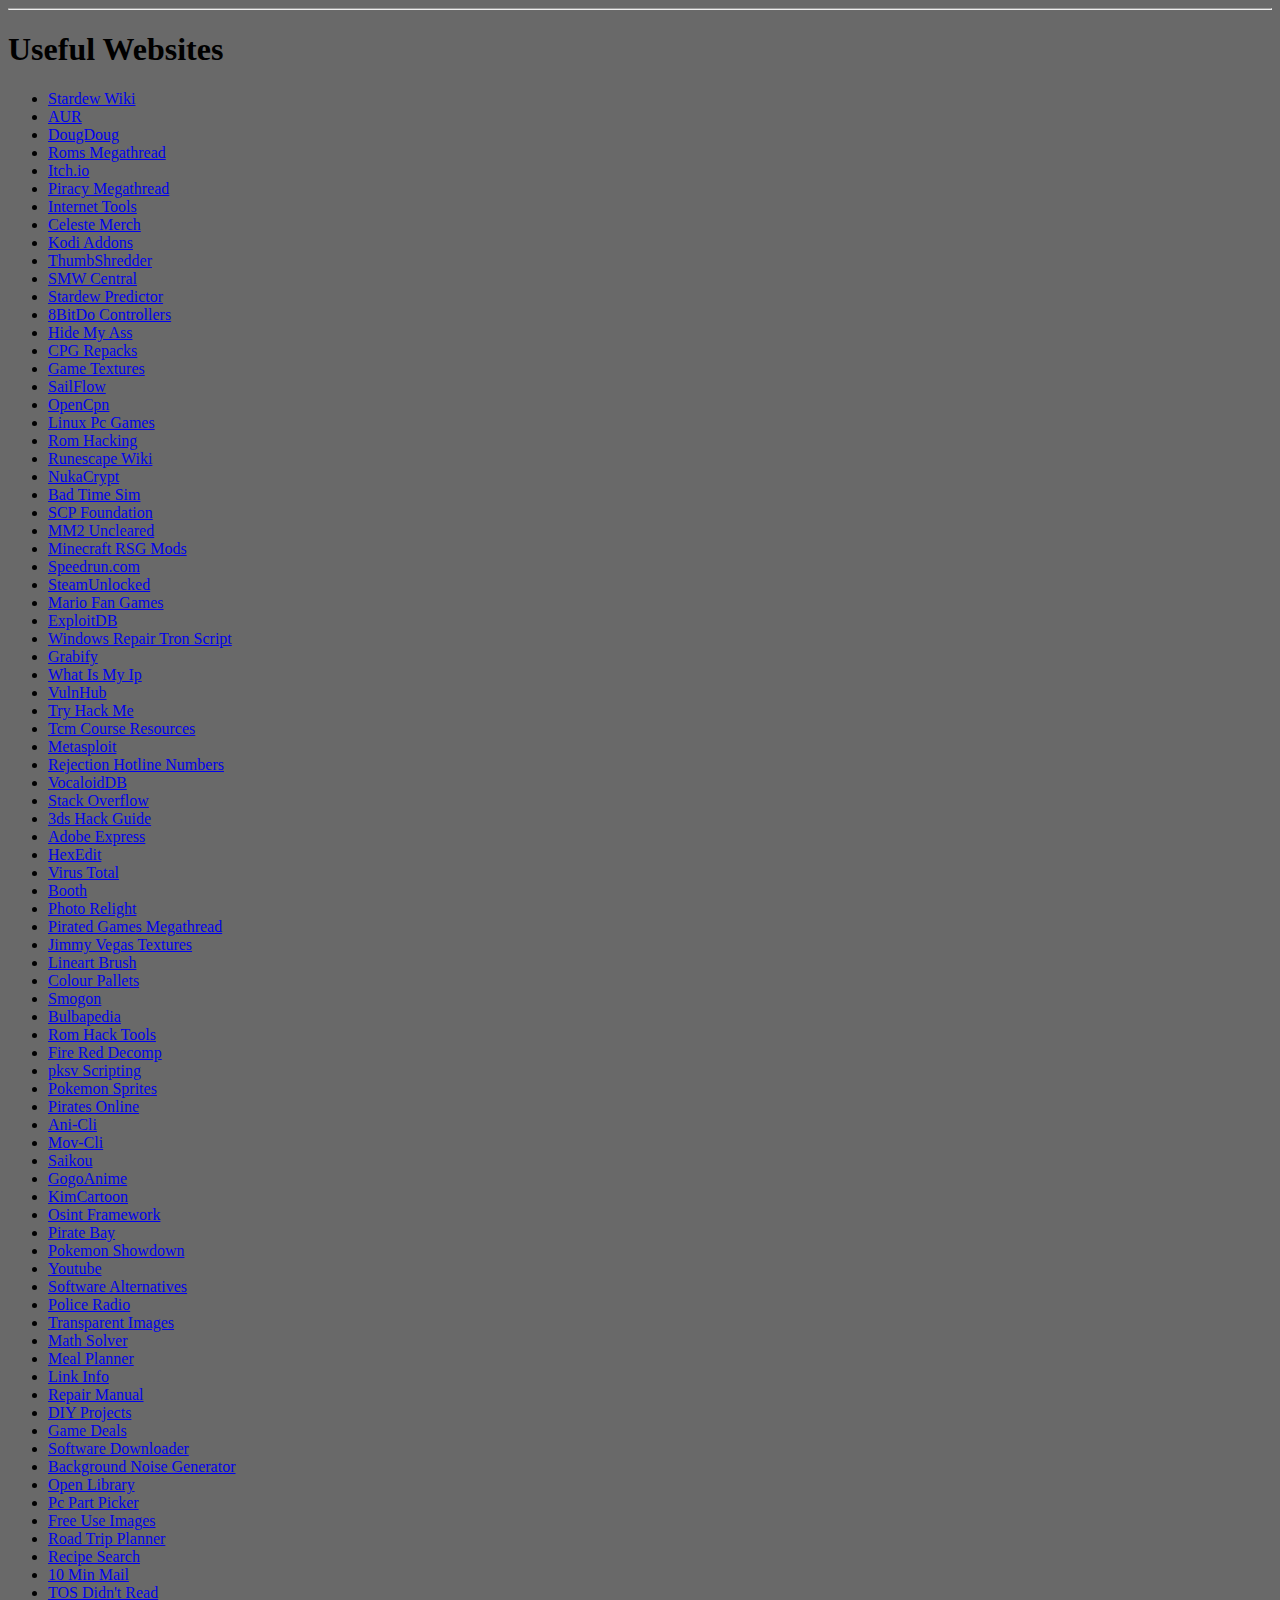
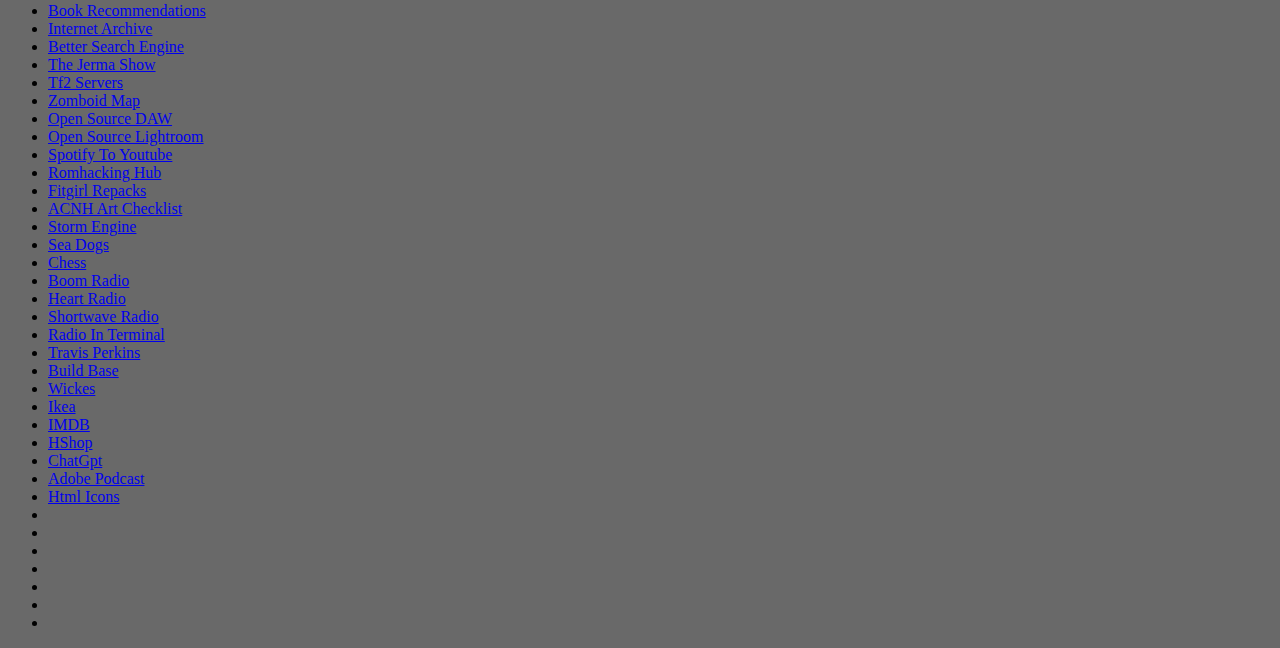
<file: Website.html>
<!DOCTYPE html>
<html>
	<head>
	<title>Fenn's Toolkit</title>
	<link rel="stylesheet" href="style.css"/>
	</head>

	<body class="Back">
		<hr/>
		<h1>Useful Websites</h1>
		<ul>
			<li><a href="https://stardewvalleywiki.com/Stardew_Valley_Wiki"target="_blank">Stardew Wiki</a></li>
			<li><a href="https://aur.archlinux.org/packages"target="_blank">AUR</a></li>
			<li><a href="https://www.dougdoug.com"target="_blank">DougDoug</a></li>
			<li><a href="https://r-roms.github.io"target="_blank">Roms Megathread</a></li>
			<li><a href="https://itch.io."target="_blank">Itch.io</li>
			<li><a href="https://www.reddit.com/r/Piracy/wiki/megathread/"target="_blank">Piracy Megathread</a></li>
			<li><a href="https://www.reddit.com/r/FREEMEDIAHECKYEAH/wiki/index/"target="_blank">Internet Tools</a></li>
			<li><a href="https://www.fangamer.com/collections/celeste"target="_blank">Celeste Merch</a></li>
			<li><a href="https://www.reddit.com/r/Addons4Kodi/comments/z7y0za/a4k_recommended_addons/"target="_blank">Kodi Addons</a></li>
			<li><a href="https://glitchcat7.com/games/thumbshredder/"target="_blank">ThumbShredder</a></li>
			<li><a href="https://www.smwcentral.net/"target="_blank">SMW Central</a></li>
			<li><a href="https://mouseypounds.github.io/stardew-predictor"target="_blank">Stardew Predictor</a></li>
			<li><a href="https://www.8bitdo.com/#Products"target="_blank">8BitDo Controllers</a></li>
			<li><a href="https://www.hidemyass.com/en-gb/proxy"target="_blank">Hide My Ass</a></li>
			<li><a href="https://cpgrepacks.site/"target="_blank">CPG Repacks</a></li>
			<li><a href="https://www.textures.com/library"target="_blank">Game Textures</a></li>
			<li><a href="https://sailflow.com/"target="_blank">SailFlow</a></li>		
			<li><a href="https://www.opencpn.org/"target="_blank">OpenCpn</a></li>
			<li><a href="https://freelinuxpcgames.com/"target="_blank">Linux Pc Games</a></li>
			<li><a href="https://www.romhacking.net/"target="_blank">Rom Hacking</a></li>
			<li><a href="https://runescape.wiki/"target="_blank">Runescape Wiki</a></li>
			<li><a href="https://nukacrypt.com/"target="_blank">NukaCrypt</a></li>
			<li><a href="https://jcw87.github.io/c2-sans-fight/"target="_blank">Bad Time Sim</a></li>
			<li><a href="https://scp-wiki.wikidot.com/"target="_blank">SCP Foundation</a></li>
			<li><a href="https://knflrpn.com/mm2/index.php"target="_blank">MM2 Uncleared</a></li>
			<li><a href="https://redlime.github.io/MCSRMods/"target="_blank">Minecraft RSG Mods</a></li>
			<li><a href="https://www.speedrun.com/"target="_blank">Speedrun.com</a></li>
			<li><a href="https://steamunlocked.net/"target="_blank">SteamUnlocked</a></li>
			<li><a href="https://mfgg.net/index.phH4tsun3m1ku!p?act=resdb&param=01&c=1"target="_blank">Mario Fan Games</a></li>
			<li><a href="https://www.exploit-db.com/google-hacking-database"target="_blank">ExploitDB</a></li>
			<li><a href="https://www.reddit.com/r/TronScript/comments/ybzhbi/tron_v1204_20221023_add_additional_win10/"target="_blank">Windows Repair Tron Script</a></li>
			<li><a href="https://grabify.link/"target="_blank">Grabify</a></li>
			<li><a href="https://www.iplocation.net/"target="_blank">What Is My Ip</a></li>
			<li><a href="https://www.vulnhub.com/"target="_blank">VulnHub</a></li>
			<li><a href="https://tryhackme.com/"target="_blank">Try Hack Me</a></li>
			<li><a href="https://github.com/TCM-Course-Resources"target="_blank">Tcm Course Resources</a></li>
			<li><a href="https://www.metasploit.com/"target="_blank">Metasploit</a></li>
			<li><a href="https://www.bustle.com/life/rejection-hotline-numbers"target="_blank">Rejection Hotline Numbers</a></li>
			<li><a href="https://vocadb.net/"target="_blank">VocaloidDB</a></li>
			<li><a href="https://stackoverflow.com/"target="_blank">Stack Overflow</a></li>
			<li><a href="https://3ds.hacks.guide/"target="_blank">3ds Hack Guide</a></li>
			<li><a href="https://www.adobe.com/express/"target="_blank">Adobe Express</a></li>
			<li><a href="https://hexed.it/"target="_blank">HexEdit</a></li>
			<li><a href="https://www.virustotal.com/gui/home/upload"target="_blank">Virus Total</a></li>
			<li><a href="https://booth.pm/en"target="_blank">Booth</a></li>
			<li><a href="https://clipdrop.co/relight"target="_blank">Photo Relight</a></li>	
			<li><a href="https://github.com/r-piratedgames/megathread"target="_blank">Pirated Games Megathread</a></li>
			<li><a href="https://jvunity.weebly.com/downloads--assets.html"target="_blank">Jimmy Vegas Textures</a></li>
			<li><a href="https://cubebrush.co/mb?order_by=popular&product_id=spbfrg"target="_blank">Lineart Brush</a></li>
			<li><a href="https://colorhunt.co/"target="_blank">Colour Pallets</a></li>
			<li><a href="https://www.smogon.com/"target="_blank">Smogon</a></li>
			<li><a href="https://bulbapedia.bulbagarden.net/wiki/Main_Page"target="_blank">Bulbapedia</a></li>
			<li><a href="https://www.hackromtools.info/hack-tools-gba/"target="_blank">Rom Hack Tools</a></li>
			<li><a href="https://github.com/pret/pokefirered"target="_blank">Fire Red Decomp</a></li>
			<li><a href="https://pksvuiscripting.weebly.com/"target="_blank">pksv Scripting</a></li>
			<li><a href="https://pokemondb.net/sprites"target="_blank">Pokemon Sprites</a></li>
			<li><a href="https://tlopo.com/"target="_blank">Pirates Online</a></li>
			<li><a href="https://github.com/pystardust/ani-cli"target="_blank">Ani-Cli</a></li>
			<li><a href="https://github.com/mov-cli/mov-cli"target="_blank">Mov-Cli</a></li>
			<li><a href="https://github.com/saikou-app/saikou"target="_blank">Saikou</a></li>
			<li><a href="https://ww4.gogoanimes.org/"target="_blank">GogoAnime</a></li>
			<li><a href="https://kimcartoon.li/"target="_blank">KimCartoon</a></li>
			<li><a href="https://osintframework.com/"target="_blank">Osint Framework</a></li>
			<li><a href="https://the-piratebay.com/"target="_blank">Pirate Bay</a></li>
			<li><a href="https://play.pokemonshowdown.com/"target="_blank">Pokemon Showdown</a></li>
			<li><a href="https://youtube.com"target="_blank">Youtube</a></li>
			<li><a href="https://alternativeto.net/"target="_blank">Software Alternatives</a></li>
			<li><a href="https://www.broadcastify.com/listen/coid/223"target="_blank">Police Radio</a></li>
			<li><a href="https://www.cleanpng.com/"target="_blank">Transparent Images</a></li>
			<li><a href="https://www.cymath.com/"target="_blank">Math Solver</a></li>
			<li><a href="https://www.eatthismuch.com/"target="_blank">Meal Planner</a></li>
			<li><a href="https://www.getlinkinfo.com/"target="_blank">Link Info</a></li>
			<li><a href="https://www.ifixit.com/"target="_blank">Repair Manual</a></li>
			<li><a href="https://www.instructables.com/"target="_blank">DIY Projects</a></li>
			<li><a href="https://isthereanydeal.com/"target="_blank">Game Deals</a></li>
			<li><a href="https://ninite.com/"target="_blank">Software Downloader</a></li>
			<li><a href="https://www.noisli.com/"target="_blank">Background Noise Generator</a></li>
			<li><a href="https://openlibrary.org/"target="_blank">Open Library</a></li>
			<li><a href="https://uk.pcpartpicker.com/"target="_blank">Pc Part Picker</a></li>
			<li><a href="https://pixabay.com/"target="_blank">Free Use Images</a></li>
			<li><a href="https://roadtrippers.com/"target="_blank">Road Trip Planner</a></li>
			<li><a href="https://www.supercook.com/#/desktop"target="_blank">Recipe Search</a></li>
			<li><a href="https://10minutemail.com/"target="_blank">10 Min Mail</a></li>
			<li><a href="https://tosdr.org/"target="_blank">TOS Didn't Read</a></li>
			<li><a href="https://www.whatshouldireadnext.com/"target="_blank">Book Recommendations</a></li>
			<li><a href="https://archive.org/"target="_blank">Internet Archive</a></li>
			<li><a href="https://www.wolframalpha.com/"target="_blank">Better Search Engine</a></li>
			<li><a href="http://thejermashow.com/"target="_blank">The Jerma Show</a></li>
			<li><a href="https://uncletopia.com/servers"target="_blank">Tf2 Servers</a></li>
			<li><a href="https://map.projectzomboid.com/"target="_blank">Zomboid Map</a></li>			
			<li><a href="https://lmms.io/lsp/"target="_blank">Open Source DAW</a></li>
			<li><a href="https://www.darktable.org/"target="_blank">Open Source Lightroom</a></li>
			<li><a href="https://soundiiz.com/tutorial/spotify-to-youtube"target="_blank">Spotify To Youtube</a></li>
			<li><a href="https://www.romhacking.net/"target="_blank">Romhacking Hub</a></li>
			<li><a href="https://fitgirl-repacks.site/"target="_blank">Fitgirl Repacks</a></li>
			<li><a href="https://www.polygon.com/animal-crossing-new-horizons-switch-acnh-guide/2020/4/23/21231433/redd-jolly-museum-art-fake-real-forgeries-list-complete-painting-statue"target="_blank">ACNH Art Checklist</a></li>			
			<li><a href="https://github.com/storm-devs/storm-engine"target="_blank">Storm Engine</a></li>
			<li><a href="https://github.com/storm-devs/sd-teho-public"target="_blank">Sea Dogs</a></li>
			<li><a href="https://www.chess.com/play/computer"target="_blank">Chess</a></li>		
			<li><a href="https://www.boomradiouk.com/"target="_blank">Boom Radio</a></li>		
			<li><a href="https://www.heart.co.uk/"target="_blank">Heart Radio</a></li>		
			<li><a href="https://aur.archlinux.org/packages/shortwave"target="_blank">Shortwave Radio</a></li>
			<li><a href="https://github.com/DanielSchuette/curseradio-improved"target="_blank">Radio In Terminal</a></li>
			<li><a href="https://www.travisperkins.co.uk/"target="_blank">Travis Perkins</a></li>
			<li><a href="https://www.buildbase.co.uk/"target="_blank">Build Base</a></li>		
			<li><a href="https://www.wickes.co.uk/"target="_blank">Wickes</a></li>
			<li><a href="https://www.ikea.com/gb/en/"target="_blank">Ikea</a></li>
			<li><a href="https://www.imdb.com/"target="_blank">IMDB</a></li>
			<li><a href="https://hshop.erista.me/"target="_blank">HShop</a></li>
			<li><a href="https://chat.openai.com/auth/login"target="_blank">ChatGpt</a></li>
			<li><a href="https://podcast.adobe.com/"target="_blank">Adobe Podcast</a></li>
			<li><a href="https://fontawesome.com/"target="_blank">Html Icons</a></li>
			<li><a href=""target="_blank"></a></li>
			<li><a href=""target="_blank"></a></li>
			<li><a href=""target="_blank"></a></li>
			<li><a href=""target="_blank"></a></li>
			<li><a href=""target="_blank"></a></li>
			<li><a href=""target="_blank"></a></li>
			<li><a href=""target="_blank"></a></li>

		</ul>			
	</body>
</html>
</file>
<file: style.css>
.Back {
    background-color: #696969;
}

.SideBarBack {
    font-family: open sans;
}

.SideBarA {
    color: white;
    text-decoration: none;
}

.SideBarWrapper .SideBar{
    position: fixed;
    left: 0;
    top: 0;
    width: 20vw;
    height: 100vh;
    background: #231f20;
}
.SideBarWrapper .SideBar .SideBarHOne {
    color: #fff;
    text-align: center;
    line-height: 90px;
    border-bottom: 1px dotted white;
    margin-bottom: 50px;
}

.SideBarWrapper .SideBar .SideBarUl .SideBarLi:hover {
    list-style: none;
    padding: 15px;
    border-bottom: 1px solid rgba(0, 0, 0, 0.1);
    border-top: 1px solid rgba(255, 255, 255, 0.1);
}

i {
    margin-right: 8px;
}

.SideBarWrapper .MainContent {
    width: 80vw;
    margin-left: 20vw;

}

.SectionHOne {
    text-align: center;
}

.PirateLinks {
    text-align: center;
}

.ArtLinks {
    text-align: center;
}

.GamingLinks {
    text-align: center;
}

.GithubLinks {
    text-align: center;
}
</file>
